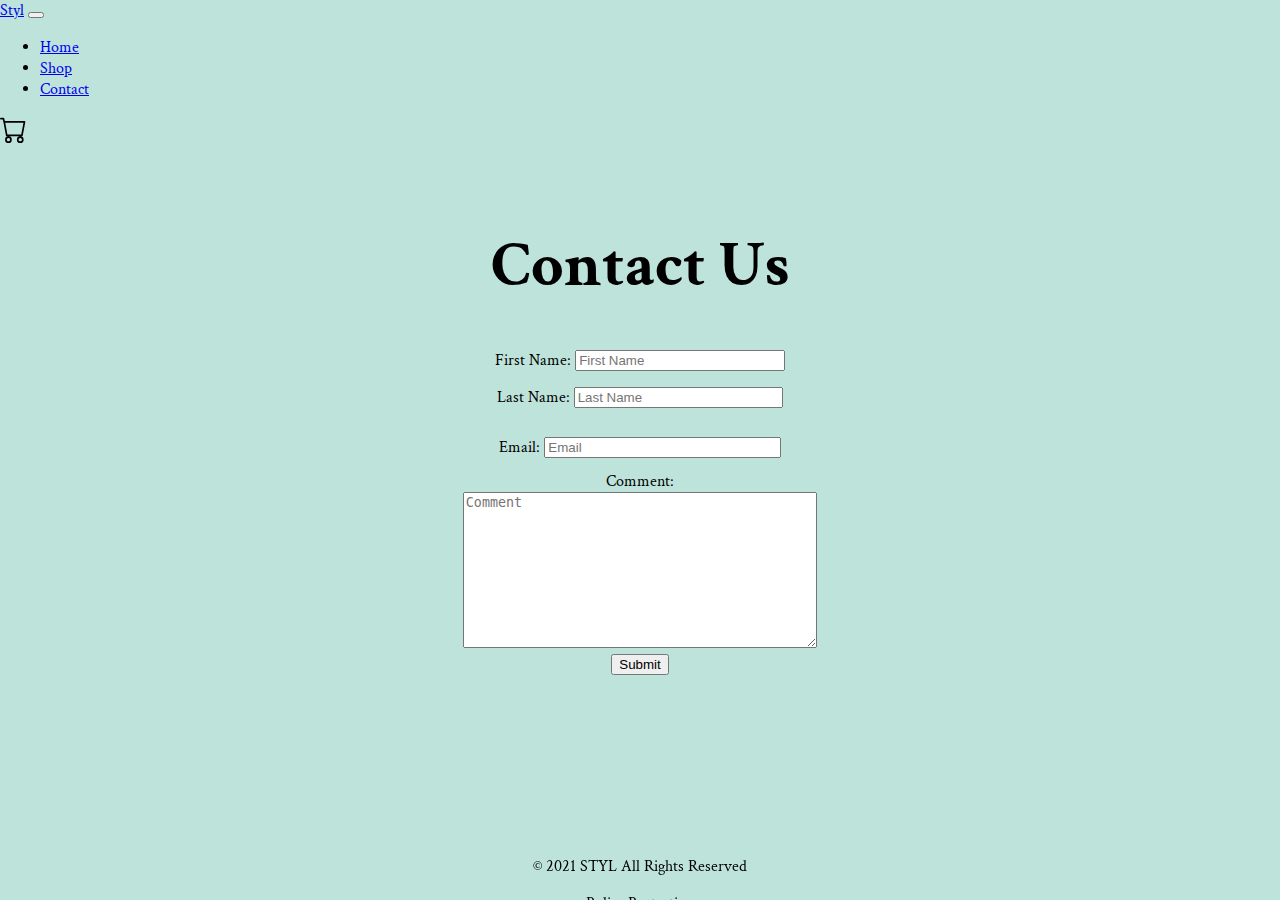
<file: contact.html>
<!DOCTYPE html>
<html lang="en">
    <head>
        <meta charset="UTF-8">
        <meta name="viewport" content="width=device-width, initial-scale=1.0">
        <!--Bootstrap CSS-->
        <link href="https://cdn.jsdelivr.net/npm/bootstrap@5.0.0-beta3/dist/css/bootstrap.min.css" rel="stylesheet" integrity="sha384-eOJMYsd53ii+scO/bJGFsiCZc+5NDVN2yr8+0RDqr0Ql0h+rP48ckxlpbzKgwra6" crossorigin="anonymous">
        <link rel="preconnect" href="https://fonts.gstatic.com">
        
        <link href="https://fonts.googleapis.com/css2?family=Crimson+Text&display=swap" rel="stylesheet">
        <link rel="stylesheet" href="css/style.css">
        <title>Styl</title>
    </head>
    <body class="contact-body">
        <nav class="navbar navbar-expand-lg navbar-light bg-light">
            <div class="container-fluid">
              <a class="navbar-brand" href="index.html">Styl</a>
              <button class="navbar-toggler" type="button" data-bs-toggle="collapse" data-bs-target="#navbarSupportedContent" aria-controls="navbarSupportedContent" aria-expanded="false" aria-label="Toggle navigation">
                <span class="navbar-toggler-icon"></span>
              </button>
              <div class="collapse navbar-collapse" id="navbarSupportedContent">
                <ul class="navbar-nav me-auto mb-2 mb-lg-0">
                  <li class="nav-item">
                    <a class="nav-link" aria-current="page" href="index.html">Home</a>
                  </li>
                  <li class="nav-item">
                    <a class="nav-link" href="shop.html">Shop</a>
                  </li>
                  <li class="nav-item">
                    <a class="nav-link active" href="contact.html">Contact</a>
                  </li>
              
                </ul>
                <div class="d-flex">
                  <a href="#">
                    <img src="./images/cart.svg" alt="Shopping cart" class="cart-image">
                  </a>
                </div>
              </div>
            </div>
          </nav>

          <main>
            <h1 class="contact-header">Contact Us</h1>

            <form action="https://formspree.io/f/mzbydgdn" method="POST" class="contact-form margin-space">
              <div class="contact-span">
                <label for="name">First Name:</label>
                  <input type="text" placeholder="First Name" name="firstName" id="firstName" class="input-form" required> 
              </div>
              
              <div class="contact-span">
                <label for="name">Last Name:</label>
                  <input type="text" placeholder="Last Name" name="lastName" id="lastName" class="input-form" required> 
              </div>
              <div>
                <label for="name">Email:</label>
                  <input type="email" placeholder="Email" class="form-email" id="email" name="email" required> 
              </div>
              <div>
                <div>
                  <label for="comment">Comment:</label>
                </div>
                  <textarea name="comment" id="comment" cols="40" rows="10" placeholder="Comment" class="comment-form" required></textarea>
              </div>
              <div>
                  <input type="submit"> 
            </div>
            </form>

            <footer class="footer">
              <p>&#169; 2021 STYL All Rights Reserved</p>
              <p>Policy Protection</p>
            </footer>
          </main>
    
    
        <!--Bootstrap with Popper-->
        <script src="https://cdn.jsdelivr.net/npm/bootstrap@5.0.0-beta3/dist/js/bootstrap.bundle.min.js" integrity="sha384-JEW9xMcG8R+pH31jmWH6WWP0WintQrMb4s7ZOdauHnUtxwoG2vI5DkLtS3qm9Ekf" crossorigin="anonymous"></script>
    
        
    </body>
    </html>
</file>
<file: css/style.css>
body {
    margin: 0;
    font-family: 'Crimson Text', serif;
}

/* Home Page Products */

h1 {
    font-size: 4em;
    padding: 0.5em 1.3em 0em 1.3em;
}

.headerimg {
    width: 100vw;
}

.cart-image {
    width: 27px;
}

.section-main {
    padding: 1em 3em;
}

.section-text {
    padding: 1em 6em;
}

.product-heading {
    padding: 1em 1em 0.5em 4em;
}

.main-section-wrap {
    display: flex;
    justify-content: center;
    background-color: #bee3db;
}

.section-wrap {
    height: 45vh;
    padding: 1em;
}

.product-button {
    padding-top: 1.5em;
    padding-bottom: 2em;
}

.margin-space {
    padding-bottom: 7em;
}

.footer {
    position: fixed; 
    bottom:0;
    left:0;
    width:100%;
    height: 60px;
    text-align: center;
    background-color: #bee3db;
    
    
}


/* Contact Page */
.contact-body {
    background-color:#bee3db;;
}

.contact-header {
    text-align: center;
}

.contact-form {
    text-align: center;

}

.contact-span {
    margin: 1em;
    
}

.input-form {
    padding-right: 2em;
}

.form-email {
    margin: 1em 0;
    padding-right: 4em;
}

.comment-form {
    padding-right: 1em;
}


/* Shop Page */

.product-container {
    display: flex;
    justify-content: space-between;
    margin: 2em;
    padding: 1em;
}

.product-img {
    height: 40vh;
}

.product-img-p {
    width: 28vw;
    height: 40vh;
}

.product-button {
    text-align: center;
}

.shop-title {
    text-align: center;
}

figure:hover {
    box-shadow: 10px 5px 5px #bee3db;

}

figcaption:hover {
    color: blue;
    cursor: pointer;
}

.product-img:hover {
    cursor: pointer;
}

.product-img-p:hover {
    cursor: pointer;
}

/* Mobile Screens */

@media screen and (max-width: 650px) {
    /* Home Page */
    h1 {
        font-size: 3em;
        text-align: center;
    }

    .section-main {
        font-size: 1.6em;
        text-align: center;
    }

    .main-section-wrap {
        
        padding-left: 4em;
    }

  @media screen and (max-width: 800px) {
    
    .section-wrap {
        height: 45vh;
        
    }

    .section-wrap-2 {
        
        width: 82vw;   
        
    }

  }
    

    /* Shop Page */
    .shop-main-title {
        font-size: 2em;
        text-align: center;
    }

    .shop-title {
       font-size: 1.5em; 
    }

    .product-container {
        display: inline;
        text-align: center;
        padding: 1em;
    }

    .product-img {
        height: 40vh;
    }

    .product-img-p {
        height: 40vh;     
    }

}

/* Tablet Screens */

@media screen and (min-width: 650px) and (max-width: 1100px) {
    .shop-main-title {
        font-size: 2em;
        text-align: center;
    }

    .shop-title {
       font-size: 1.5em; 
    }

    .product-container {
        display: inline;
        text-align: center;
        padding: 1em;   
    }

    .product-img {
        height: 55vh;
    }

    .product-img-p {
        height: 60vh; 
        width: 90vh;     
    }

    figure {
        margin-bottom: 4em;
    }

    /* Home Page */
   
    .section-wrap {
        height: 60vh;
        margin-left: 12em;
        
    }

    .section-wrap-2 {
        width: 55vw;   
        
    }


}

/* Desktop Screen */ 
@media screen and (min-width: 1100px) {
    .product-img-p {
        width: 88vw;
        height: 40vh;
    }
}
</file>
